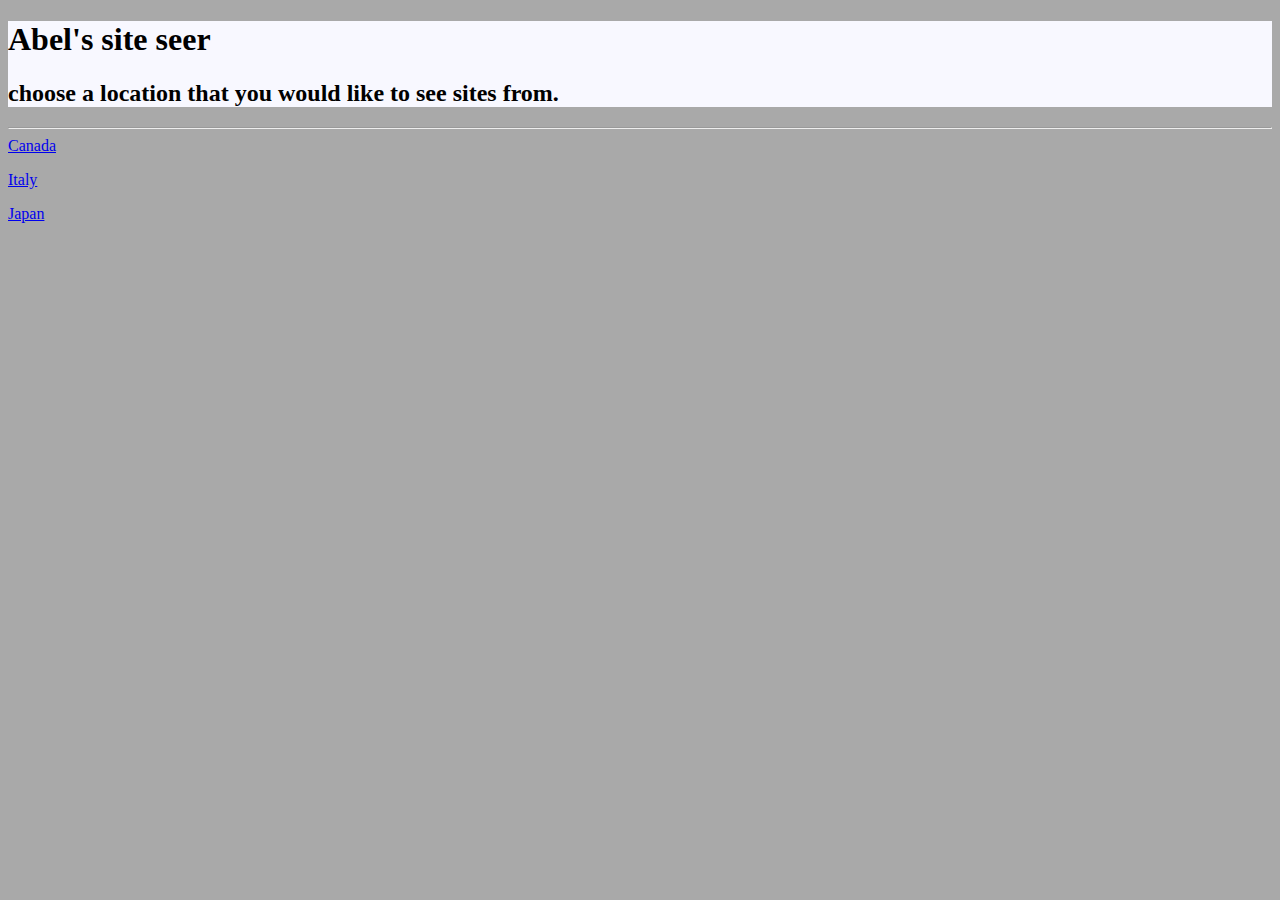
<file: index.html>
<!DOCTYPE html>
<html lang="en">
<head>
  <meta charset="UTF-8">
  <meta http-equiv="X-UA-Compatible" content="IE=edge">
  <meta name="viewport" content="width=device-width, initial-scale=1.0">
  <title>Document</title>
  <link rel="stylesheet" href="index.css">
</head>
<body>
 <header>
  <h1>Abel's site seer</h1>
  <h2>choose a location that you would like to see sites from.</h2>
 </header>
<hr>
<a href="canada.html">Canada</a>
<p></p><a href="italy.html">Italy</a>
<p></p><a href="Japan.html">Japan</a>
</body>
</html>
</file>
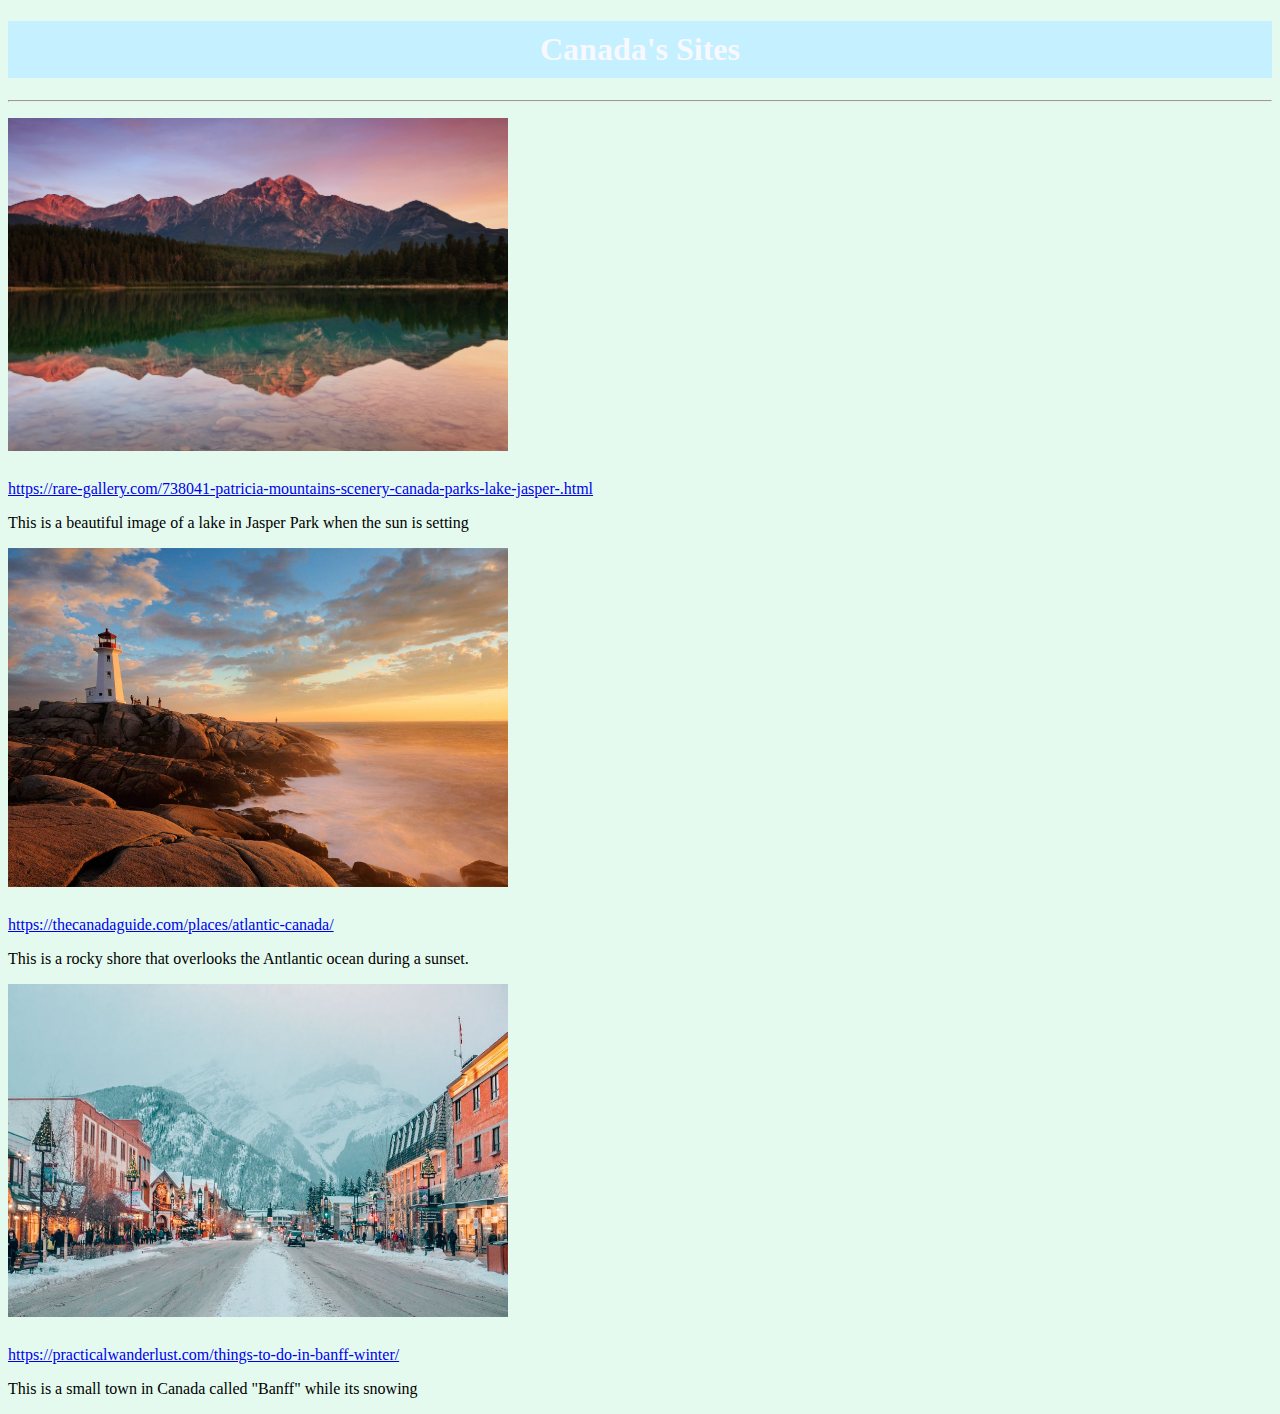
<file: canada.html>
<!DOCTYPE html>
<html lang="en">
<head>
  <meta charset="UTF-8">
  <meta http-equiv="X-UA-Compatible" content="IE=edge">
  <meta name="viewport" content="width=device-width, initial-scale=1.0">
  <title>Document</title>
</head>
<link rel="stylesheet" href="canada.css">
<body>
  <h1>Canada's Sites</h1>
  <hr>
<p></p><img src="JasperPark.jpg" width="500"> 
<p></p><h6></h6><a href="https://rare-gallery.com/738041-patricia-mountains-scenery-canada-parks-lake-jasper-.html">https://rare-gallery.com/738041-patricia-mountains-scenery-canada-parks-lake-jasper-.html</a>
<p>This is a beautiful image of a lake in Jasper Park when the sun is setting</p>
<p></p><img src="Real.jpg" width="500">
<p></p><h6></h6><a href="https://thecanadaguide.com/places/atlantic-canada/">https://thecanadaguide.com/places/atlantic-canada/</a> 
<p>This is a rocky shore that overlooks the Antlantic ocean during a sunset.</p>
<p></p><img src="BlueHaze.jpg" width="500">
<p></p><h6></h6><a href="https://practicalwanderlust.com/things-to-do-in-banff-winter/">https://practicalwanderlust.com/things-to-do-in-banff-winter/</a>
<p>This is a small town in Canada called "Banff" while its snowing</p>
</body>
</html>
</file>
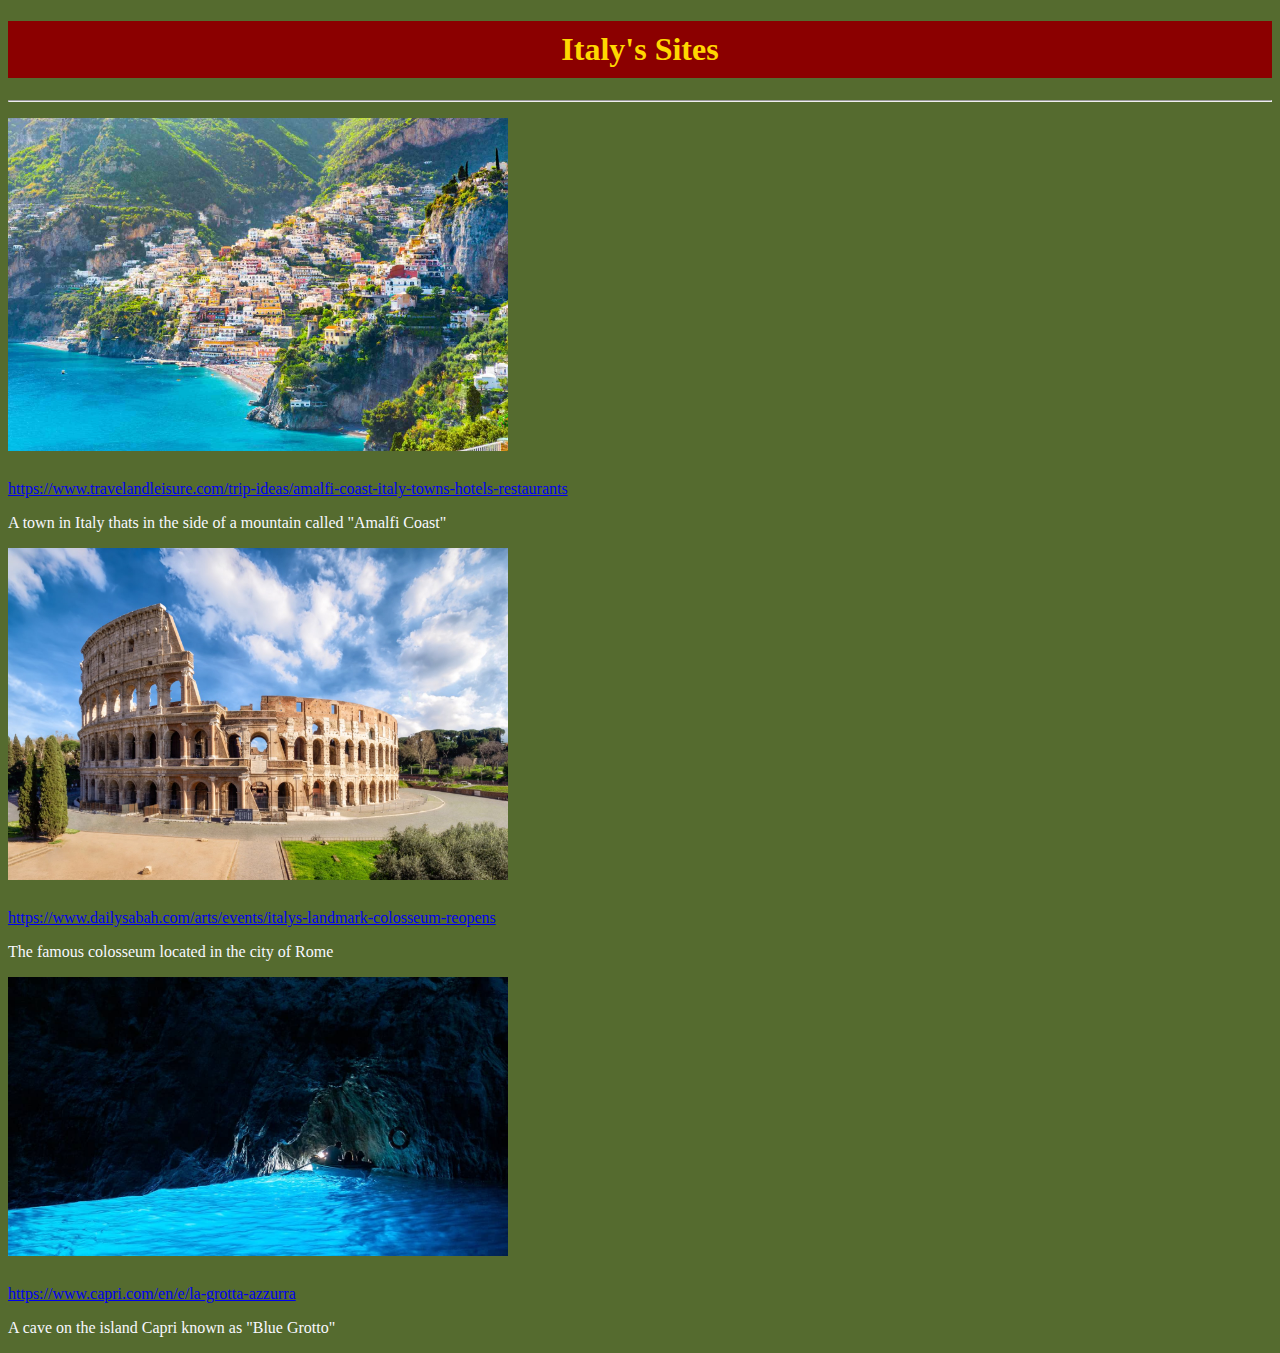
<file: italy.html>
<!DOCTYPE html>
<html lang="en">
<head>
  <meta charset="UTF-8">
  <meta http-equiv="X-UA-Compatible" content="IE=edge">
  <meta name="viewport" content="width=device-width, initial-scale=1.0">
  <title>Document</title>
  <link rel="stylesheet" href="italy.css">
</head>
<body>
  <h1>Italy's Sites</h1>
  <hr>
  <p></p><img src="GiornoGiovanna.jpg" width="500">
  <p></p><h6></h6><a href="https://www.travelandleisure.com/trip-ideas/amalfi-coast-italy-towns-hotels-restaurants">https://www.travelandleisure.com/trip-ideas/amalfi-coast-italy-towns-hotels-restaurants</a>
  <p>A town in Italy thats in the side of a mountain called "Amalfi Coast"</p>
  <p></p><img src="BrunoBucciarati.jpg" width="500">
  <p></p><h6></h6><a href="https://www.dailysabah.com/arts/events/italys-landmark-colosseum-reopens">https://www.dailysabah.com/arts/events/italys-landmark-colosseum-reopens</a>
  <p>The famous colosseum located in the city of Rome</p>
  <p></p><img src="OiNambahZhree.jpg" width="500">
  <p></p><h6></h6><a href="https://www.capri.com/en/e/la-grotta-azzurra">https://www.capri.com/en/e/la-grotta-azzurra</a>
  <p>A cave on the island Capri known as "Blue Grotto"</p>
</body>
</html>
</file>
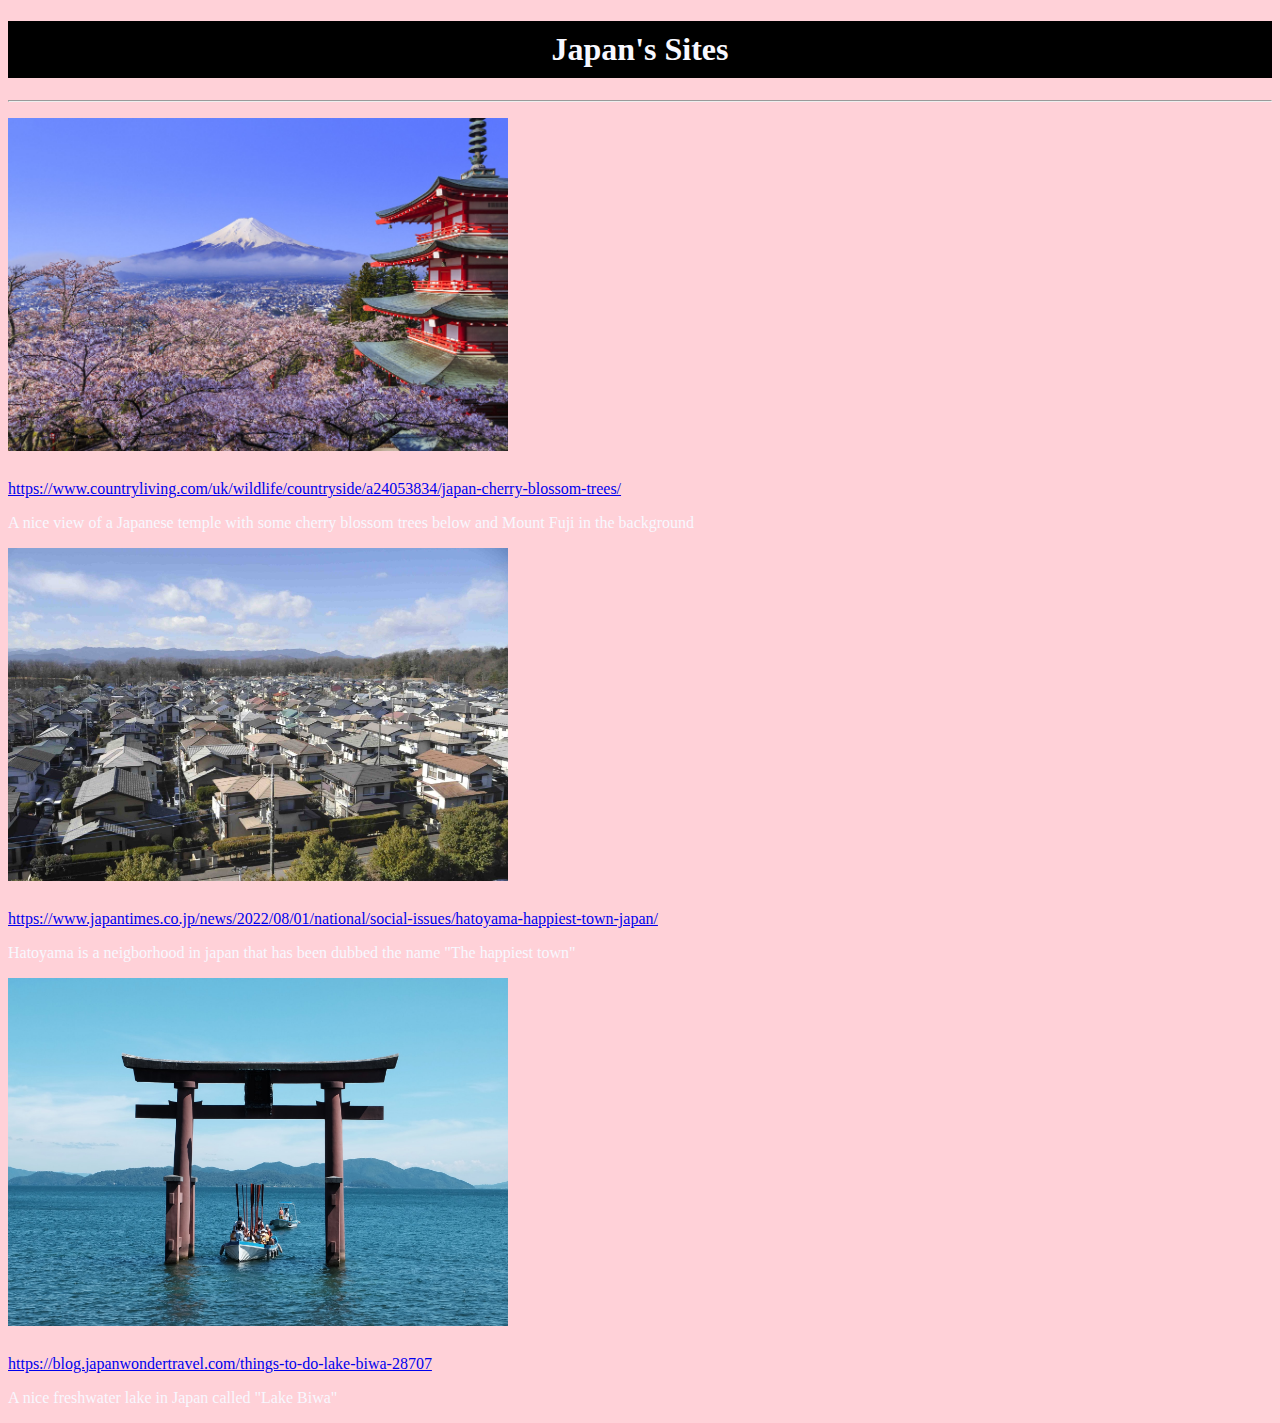
<file: Japan.html>
<!DOCTYPE html>
<html lang="en">
<head>
  <meta charset="UTF-8">
  <meta http-equiv="X-UA-Compatible" content="IE=edge">
  <meta name="viewport" content="width=device-width, initial-scale=1.0">
  <title>Document</title>
  <link rel="stylesheet" href="Japan.css">
</head>
<body>
<h1>Japan's Sites</h1>
<hr>
<p></p><img src="CrazyDiamond.jpg" width="500">
<p></p><h6></h6><a href="https://www.countryliving.com/uk/wildlife/countryside/a24053834/japan-cherry-blossom-trees/">https://www.countryliving.com/uk/wildlife/countryside/a24053834/japan-cherry-blossom-trees/</a>
<p>A nice view of a Japanese temple with some cherry blossom trees below and Mount Fuji in the background</p>
<p></p><img src="YoshikageKiraWantsToLiveAQuietLife.jpg" width="500">
<p></p><h6></h6><a href="https://www.japantimes.co.jp/news/2022/08/01/national/social-issues/hatoyama-happiest-town-japan/">https://www.japantimes.co.jp/news/2022/08/01/national/social-issues/hatoyama-happiest-town-japan/</a>
<p>Hatoyama is a neigborhood in japan that has been dubbed the name "The happiest town"</p>
<p></p><img src="ZaHando.jpg" width="500">
<p></p><h6></h6><a href="https://blog.japanwondertravel.com/things-to-do-lake-biwa-28707">https://blog.japanwondertravel.com/things-to-do-lake-biwa-28707</a>
<p>A nice freshwater lake in Japan called "Lake Biwa"</p>
</body>
</html>
</file>
<file: index.css>
body{
  background-color:darkgray;
}

header{
  background-color: ghostwhite;
}
</file>
<file: canada.css>
h1{
  background-color:rgb(196, 240, 255);
  color:ghostwhite;
  text-align: center;
  padding: 10px 20px
}

body{
  background-color: rgb(228, 250, 239);
}
</file>
<file: italy.css>
h1{
  background-color: darkred;
  color: gold;
  padding: 10px 20px;
  text-align: center;
}
body{
  background-color: darkolivegreen;
}
p{
  color: ghostwhite;
}
</file>
<file: Japan.css>
h1{
  background-color: black;
  color: ghostwhite;
  text-align: center;
  padding: 10px 20px;
}
body{
  background-color:rgb(255, 209, 216)
}
p{
  color: ghostwhite;
}
</file>
